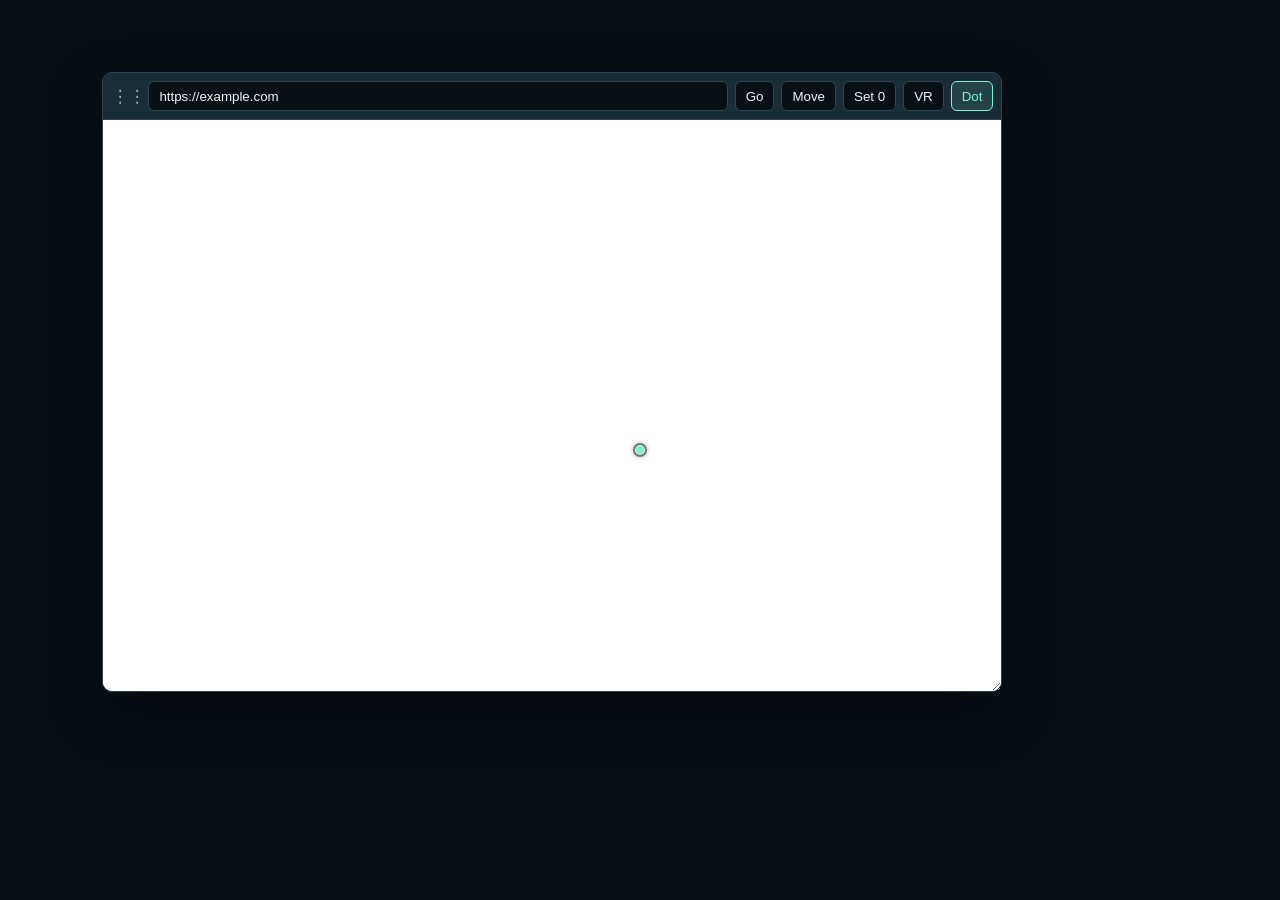
<file: browser.html>
<!doctype html>
<html lang="en">
<head>
  <meta charset="utf-8">
  <meta name="viewport" content="width=device-width, initial-scale=1">
  <link rel="icon" href="icon.svg" type="image/svg+xml">
  <link rel="apple-touch-icon" href="icon.svg">
  <link rel="manifest" href="manifest.json">
  <title>Browser</title>
  <style>
    :root {
      color-scheme: dark;
      --bg: #081016;
      --panel: #13212a;
      --panel-light: #1a2d37;
      --line: #2d4650;
      --text: #e9f5f2;
      --muted: #9bb2b0;
      --accent: #78f5d0;
    }

    * { box-sizing: border-box; }
    html, body { width: 100%; height: 100%; margin: 0; }
    body {
      overflow: hidden;
      color: var(--text);
      background: var(--bg);
      font: 14px system-ui, sans-serif;
      perspective: 1100px;
    }

    body.vr-mode { background: #05090c; }

    body.vr-mode::after {
      position: fixed;
      inset: 0;
      z-index: 3;
      pointer-events: none;
      content: '';
      border-left: 1px solid rgba(120, 245, 208, .25);
      box-shadow: inset 50vw 0 rgba(120, 245, 208, .025), inset -50vw 0 rgba(120, 245, 208, .025);
    }

    body.vr-mode .browser-window {
      left: calc(50vw + 4px);
      top: 8px;
      width: calc(50vw - 12px);
      height: calc(100vh - 16px);
      min-width: 260px;
      min-height: 220px;
    }

    .vr-right-eye {
      display: none;
      position: fixed;
      inset: 8px 50% 8px 8px;
      z-index: 1;
      border: 1px solid var(--line);
      border-radius: 10px;
      background: var(--panel);
    }

    body.vr-mode .vr-right-eye { display: block; }

    .right-browser-ui {
      display: flex;
      flex-direction: column;
      width: 100%;
      height: 100%;
      overflow: hidden;
      border-radius: inherit;
      opacity: .82;
      pointer-events: none;
    }

    .right-browser-toolbar {
      display: flex;
      align-items: center;
      gap: 7px;
      padding: 8px;
      border-bottom: 1px solid var(--line);
      background: var(--panel-light);
    }

    .right-browser-toolbar .address-copy {
      min-width: 0;
      flex: 1;
      height: 30px;
      padding: 7px 10px;
      overflow: hidden;
      border: 1px solid var(--line);
      border-radius: 6px;
      color: var(--muted);
      background: var(--bg);
      white-space: nowrap;
      text-overflow: ellipsis;
    }

    .right-browser-toolbar b {
      display: grid;
      place-items: center;
      min-width: 30px;
      height: 30px;
      padding: 0 7px;
      border: 1px solid var(--line);
      border-radius: 6px;
      color: var(--muted);
      font-size: 12px;
      font-weight: 400;
    }

    .right-browser-toolbar .dot-control {
      pointer-events: auto;
      cursor: pointer;
    }

    .blank-site { flex: 1; background: #0c171d; }

    body.vr-mode .vr-right-eye::after {
      position: fixed;
      top: 50%;
      left: 25%;
      width: 10px;
      height: 10px;
      border: 1px solid rgba(233, 245, 242, .95);
      border-radius: 50%;
      background: var(--accent);
      content: '';
      transform: translate(-50%, -50%);
    }

    body.dot-off .vr-right-eye::after { display: none; }

    .center-dot {
      position: fixed;
      top: 50%;
      left: 50%;
      z-index: 4;
      width: 10px;
      height: 10px;
      border: 1px solid rgba(233, 245, 242, .95);
      border-radius: 50%;
      background: var(--accent);
      box-shadow: 0 0 0 2px rgba(8, 16, 22, .45), 0 0 6px rgba(0, 0, 0, .8);
      pointer-events: none;
      transform: translate(-50%, -50%);
    }

    .center-dot[hidden] { display: none; }
    body.vr-mode .center-dot { left: 75%; }

    .browser-window {
      position: absolute;
      top: 8vh;
      left: 8vw;
      display: flex;
      flex-direction: column;
      width: min(900px, 84vw);
      height: min(620px, 78vh);
      min-width: 280px;
      min-height: 220px;
      border: 1px solid var(--line);
      border-radius: 10px;
      overflow: hidden;
      background: var(--panel);
      box-shadow: 0 20px 55px rgba(0, 0, 0, .38);
      resize: both;
      transform: translate3d(0, 0, 0) rotateX(0) rotateY(0);
      transform-style: preserve-3d;
      transition: box-shadow .2s ease;
    }

    .browser-window.moving { box-shadow: 0 30px 70px rgba(0, 0, 0, .52), 0 0 0 1px var(--accent); }

    .toolbar {
      display: flex;
      align-items: center;
      gap: 7px;
      padding: 8px;
      border-bottom: 1px solid var(--line);
      background: var(--panel-light);
      user-select: none;
    }

    .drag-handle {
      display: grid;
      place-items: center;
      width: 30px;
      height: 30px;
      color: var(--muted);
      cursor: grab;
      font-size: 17px;
    }

    .drag-handle:active { cursor: grabbing; }

    input {
      min-width: 0;
      flex: 1;
      height: 30px;
      padding: 0 10px;
      border: 1px solid var(--line);
      border-radius: 6px;
      color: var(--text);
      background: var(--bg);
      outline: none;
    }

    input:focus { border-color: var(--accent); }

    button {
      height: 30px;
      padding: 0 10px;
      border: 1px solid var(--line);
      border-radius: 6px;
      color: var(--text);
      background: var(--bg);
      cursor: pointer;
    }

    button:hover, button:focus-visible {
      border-color: var(--accent);
      color: var(--accent);
      outline: none;
    }

    #vr-button.active { border-color: var(--accent); color: var(--accent); background: rgba(120, 245, 208, .1); }

    #dot-button.active { border-color: var(--accent); color: var(--accent); background: rgba(120, 245, 208, .1); }

    .browser-frame {
      display: block;
      width: 100%;
      flex: 1;
      border: 0;
      background: #fff;
    }
  </style>
</head>
<body>
  <div class="center-dot" id="center-dot" aria-hidden="true"></div>
  <div class="vr-right-eye" aria-hidden="true">
    <div class="right-browser-ui">
      <div class="right-browser-toolbar">
        <span class="drag-handle">⋮⋮</span>
        <span class="address-copy">https://example.com</span>
        <b>Go</b><b>Move</b><b>Set 0</b><b>VR</b><b class="dot-control">Dot</b>
      </div>
      <div class="blank-site"></div>
    </div>
  </div>
  <main class="browser-window" id="browser-window">
    <form class="toolbar" id="browser-form">
      <span class="drag-handle" id="drag-handle" title="Move browser" aria-label="Move browser">⋮⋮</span>
      <input id="url" type="text" value="https://example.com" placeholder="Enter a web address" aria-label="Web address" autocomplete="url">
      <button type="submit">Go</button>
      <button type="button" id="move-button">Move</button>
      <button type="button" id="set-zero">Set 0</button>
      <button type="button" id="vr-button" aria-pressed="false">VR</button>
      <button type="button" id="dot-button" class="active" aria-pressed="true">Dot</button>
    </form>
    <iframe class="browser-frame" id="browser-frame" title="Browser page" src="https://example.com"></iframe>
  </main>

  <script>
    const windowElement = document.querySelector('#browser-window');
    const form = document.querySelector('#browser-form');
    const urlInput = document.querySelector('#url');
    const frame = document.querySelector('#browser-frame');
    const moveButton = document.querySelector('#move-button');
    const vrButton = document.querySelector('#vr-button');
    const dotButton = document.querySelector('#dot-button');
    const centerDot = document.querySelector('#center-dot');
    const dragHandle = document.querySelector('#drag-handle');
    let moving = false;
    let vrMode = false;
    let depth = 0;
    let rotation = 0;
    let startX = 0;
    let startY = 0;
    let startLeft = 0;
    let startTop = 0;

    function normalizeUrl(value) {
      const input = value.trim();
      if (!input) throw new Error('Missing URL');
      return new URL(/^[a-z]+:\/\//i.test(input) ? input : `https://${input}`).href;
    }

    form.addEventListener('submit', event => {
      event.preventDefault();
      try {
        const url = normalizeUrl(urlInput.value);
        urlInput.value = url;
        frame.src = url;
      } catch (error) {
        urlInput.setCustomValidity('Enter a valid web address.');
        urlInput.reportValidity();
      }
    });

    urlInput.addEventListener('input', () => urlInput.setCustomValidity(''));
    moveButton.addEventListener('click', () => {
      moving = !moving;
      moveButton.textContent = moving ? 'Moving' : 'Move';
      dragHandle.style.color = moving ? 'var(--accent)' : '';
      windowElement.classList.toggle('moving', moving);
    });
    vrButton.addEventListener('click', () => {
      vrMode = !vrMode;
      document.body.classList.toggle('vr-mode', vrMode);
      vrButton.classList.toggle('active', vrMode);
      vrButton.setAttribute('aria-pressed', String(vrMode));
    });
    dotButton.addEventListener('click', () => {
      const visible = centerDot.hidden;
      centerDot.hidden = !visible;
      document.body.classList.toggle('dot-off', !visible);
      dotButton.classList.toggle('active', visible);
      dotButton.setAttribute('aria-pressed', String(visible));
    });
    document.querySelector('.dot-control').addEventListener('click', () => dotButton.click());
    document.addEventListener('pointerdown', event => {
      if (!moving || !event.target.closest('#drag-handle')) return;
      const box = windowElement.getBoundingClientRect();
      startX = event.clientX;
      startY = event.clientY;
      startLeft = box.left;
      startTop = box.top;
      dragHandle.setPointerCapture(event.pointerId);
    });
    dragHandle.addEventListener('pointermove', event => {
      if (!moving || !dragHandle.hasPointerCapture(event.pointerId)) return;
      const left = Math.max(0, Math.min(innerWidth - windowElement.offsetWidth, startLeft + event.clientX - startX));
      const top = Math.max(0, Math.min(innerHeight - windowElement.offsetHeight, startTop + event.clientY - startY));
      windowElement.style.left = `${left}px`;
      windowElement.style.top = `${top}px`;
      rotation = Math.max(-8, Math.min(8, (event.clientX - innerWidth / 2) / 80));
      windowElement.style.transform = `translate3d(0, 0, ${depth}px) rotateY(${rotation}deg)`;
    });
    dragHandle.addEventListener('wheel', event => {
      if (!moving) return;
      event.preventDefault();
      depth = Math.max(-350, Math.min(350, depth - event.deltaY));
      windowElement.style.transform = `translate3d(0, 0, ${depth}px) rotateY(${rotation}deg)`;
    }, { passive: false });
    dragHandle.addEventListener('pointerup', event => dragHandle.releasePointerCapture(event.pointerId));
    document.querySelector('#set-zero').addEventListener('click', () => {
      windowElement.style.left = '0px';
      windowElement.style.top = '0px';
      depth = 0;
      rotation = 0;
      windowElement.style.transform = 'translate3d(0, 0, 0) rotateX(0) rotateY(0)';
    });
  </script>
</body>
</html>
</file>
